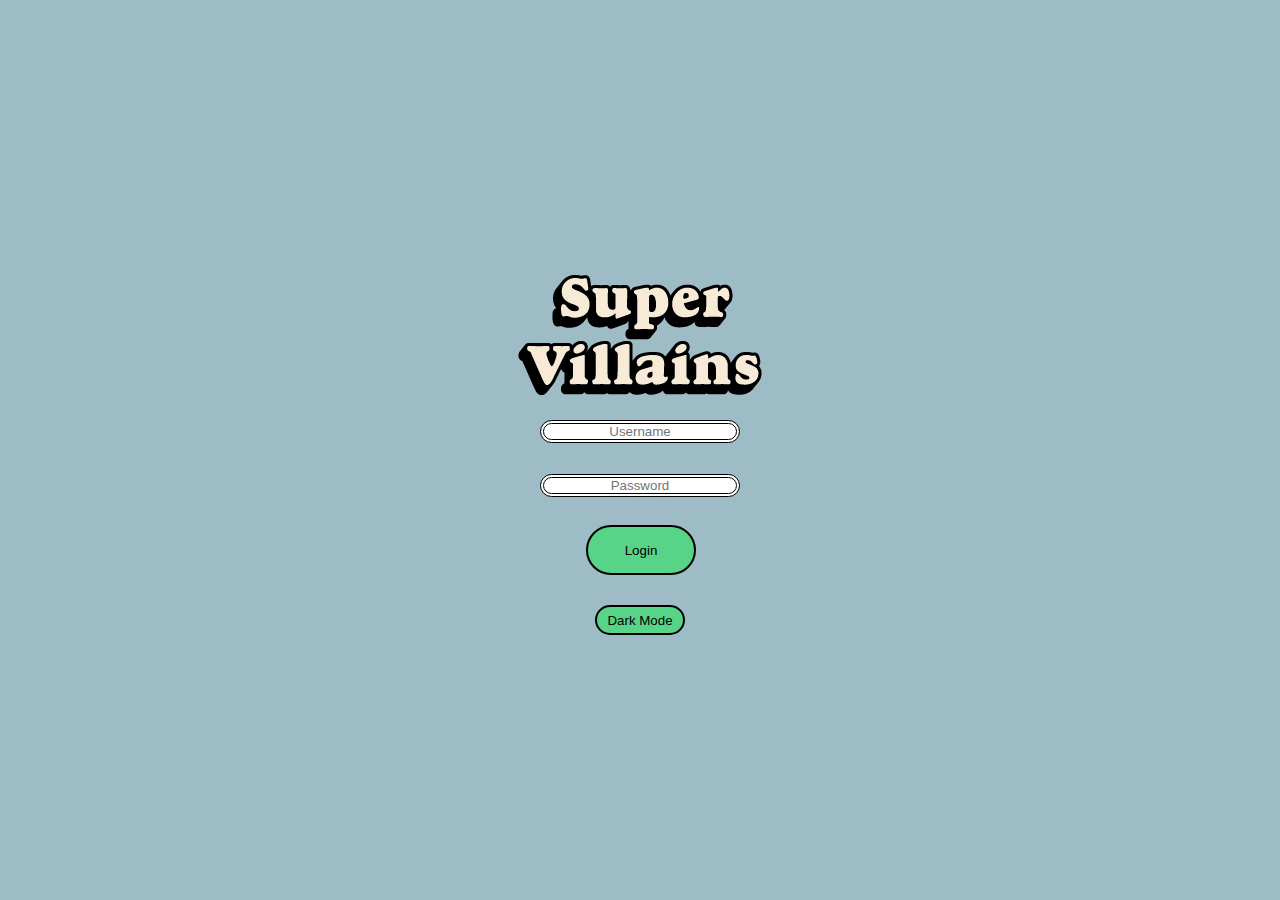
<file: index.html>
<!DOCTYPE html>
<html lang="pt-br">
<head>
    <meta charset="UTF-8">
    <meta name="viewport" content="width=device-width, initial-scale=1.0">
    <title>Game Login</title>
    <link rel="stylesheet" href="style.css">
    <script src="/scripts.js"></script>
</head>
<body id="mainBody">
    <div class="container">
        <div class="game-logo">
            <img class="logo" src="/img/super-villains-logo.png" alt="foto de perfil">
        </div>
        <div class="login">
            <input type="text" placeholder="Username" class="login-info"></p>
            <input type="password" placeholder="Password" class="login-info"></p>
        </div>
        <div class="button-login">
            <a href="/profile.html"><button class="buttons" id="entrar">Login</button></a>
        </div>
        <div class="darkMode">
            <button id="darkMode" class="buttons" onclick="darkMode()">Dark Mode</button>
        </div>
    </div>
</body>
</html>
</file>
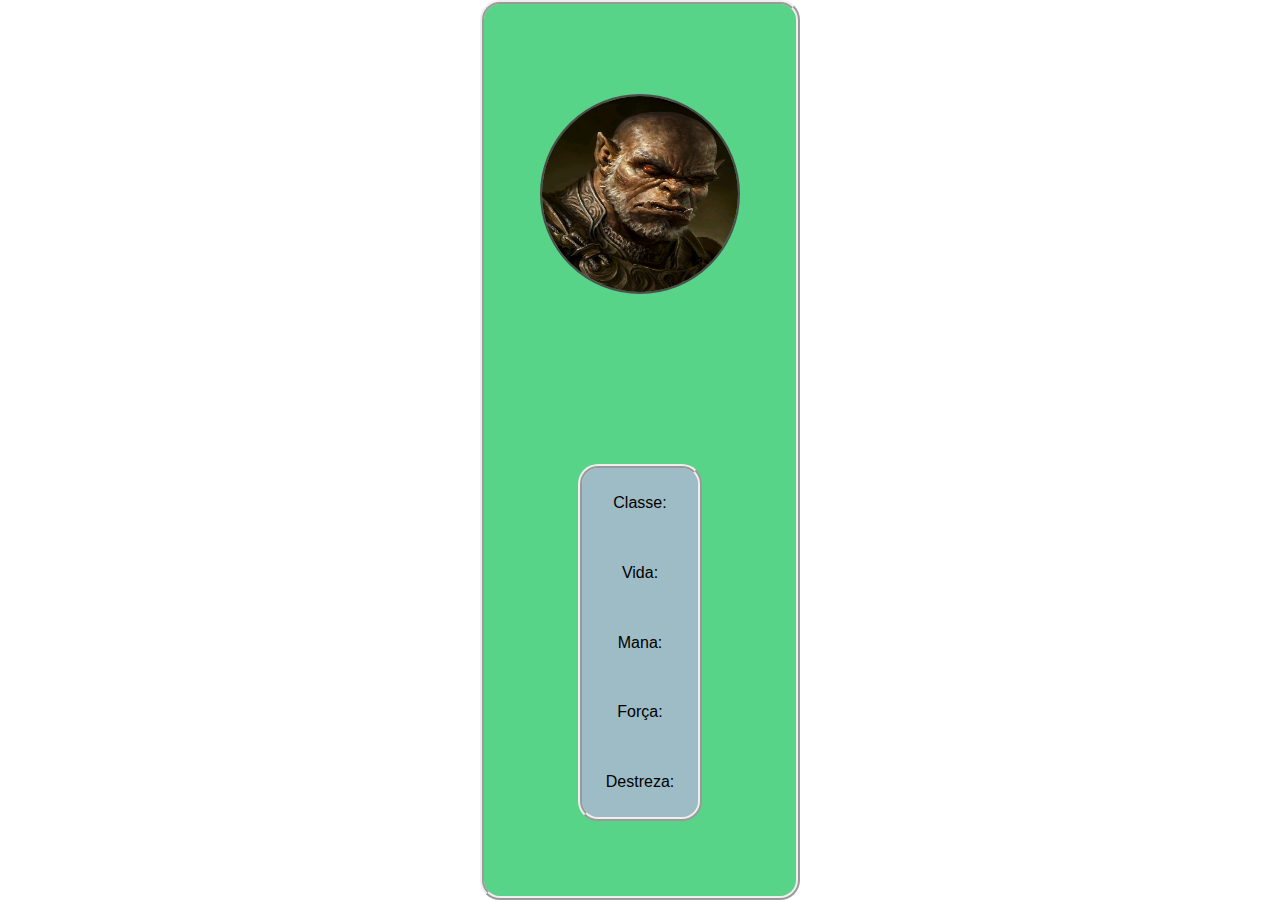
<file: profile.html>
<!DOCTYPE html>
<html lang="pt-br">
<head>
    <meta charset="UTF-8">
    <meta name="viewport" content="width=device-width, initial-scale=1.0">
    <title>Perfil</title>
    <link rel="stylesheet" href="style.css">
    <script src="/scripts.js"></script>
</head>
<body>
    <div class="container">
        <div class="perfil">
            <img class="foto" src="/img/orc-foto.jpg" alt="">
            <div class="info">
                <p class="atributos">Classe:</p>
                <p class="atributos">Vida:</p>
                <p class="atributos">Mana:</p>
                <p class="atributos">Força:</p>
                <p class="atributos">Destreza:</p>
            </div>
        </div>
    </div>
</body>
</html>
</file>
<file: style.css>
* {
    padding: 0;
    margin: 0;
    box-sizing: border-box;
    text-decoration: none;
}
:root {
    --main-bg-color: rgb(158, 188, 197);
    --buttons-bg-color: rgb(88, 212, 136);
    --main-text-color: black;
}
#mainBody {
    width: 100%;
    min-height: 100vh;
    margin: 0;
    padding: 0;
    display: flex;
    justify-content: center;
    background-color: var(--main-bg-color);
    color: var(--main-text-color);
}
.container {
    display: flex;
    justify-content: center;
    width: 100%;
    height: 100vh;
    flex-direction: column;
    align-items: center;
}
.buttons {
    cursor: pointer;
    border: solid 2px black;
    background-color: rgb(88, 212, 136);
}
.login {
    display: flex;
    flex-direction: column;
    justify-content: space-between;
    width: 200px;
    height: 100px;
    text-align: center;
}
.game-logo {
    display: flex;
    flex-direction: column;
}
.login-info {
    margin: 15px 0 0 0;
    border: double 4px;
    border-radius: 30px;
    text-align: center;
}
.button-login {
    align-content: center;
    margin: 20px 0 0 0;
    width: 108px;
}
#entrar {
    width: 110px;
    height: 50px;
    border-radius: 40px;
    cursor: pointer;
    border: solid 2px black;
    background-color: rgb(88, 212, 136);
}
.perfil {
    display: flex;
    width: 25%;
    height: 100%;
    flex-direction: column;
    align-items: center;
    justify-content: space-around;
    border: ridge 4px;
    border-radius: 20px;
    background-color: rgb(88, 212, 136);
}
.foto {
    margin-top: 15px;
    width: 200px;
    height: 200px;
    border: solid 2px rgb(78, 78, 78);
    border-radius: 200px;
}
.info {
    margin: 20px 0 0 0;
    display: flex;
    flex-flow: column wrap;
    width: 40%;
    height: 40%;
    border: ridge 4px;
    border-radius: 20px;
    align-items: center;
    justify-content: space-around;
    background-color: var(--main-bg-color);
}
.atributos {
    font-family: Verdana, Geneva, Tahoma, sans-serif;
}
.darkMode {
    margin-top: 30px;
    align-content: center;
}
#darkMode {
    height: 30px;
    width: 90px;
    border-radius: 30px;
}
</file>
